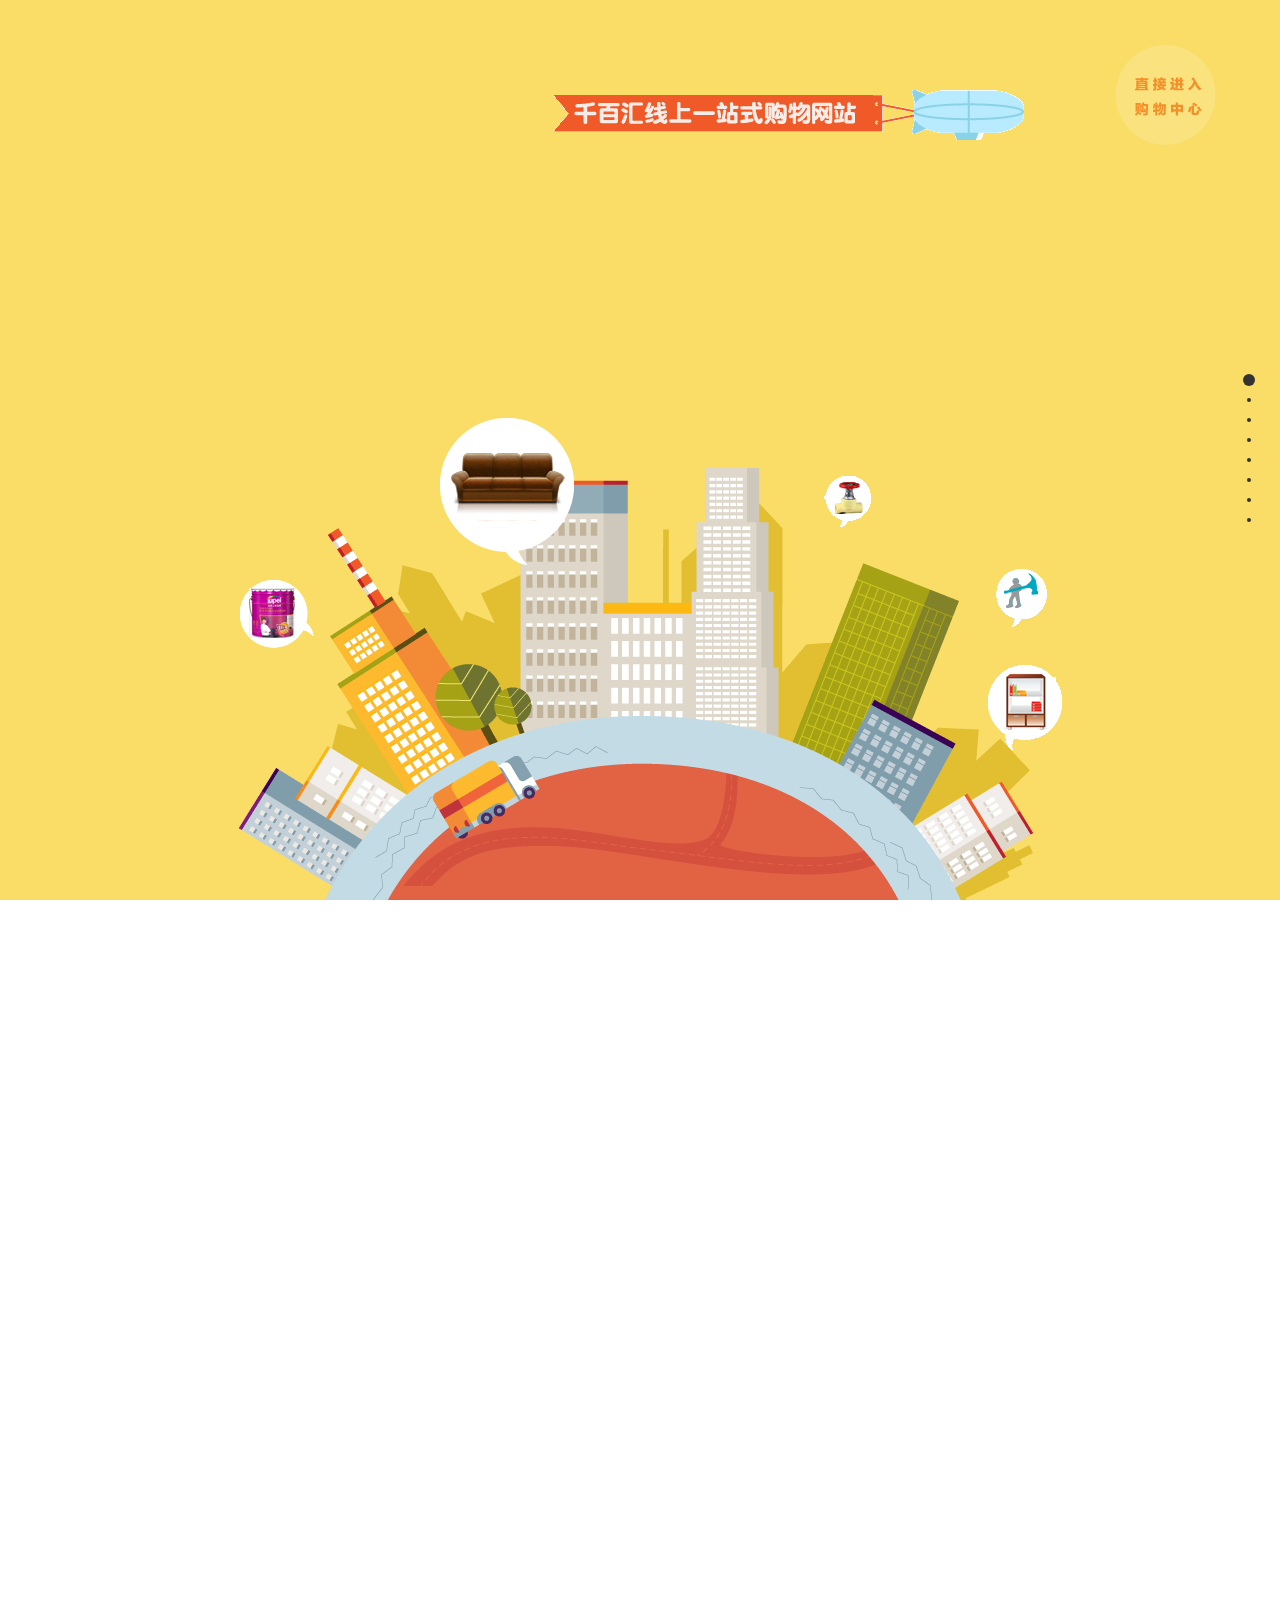
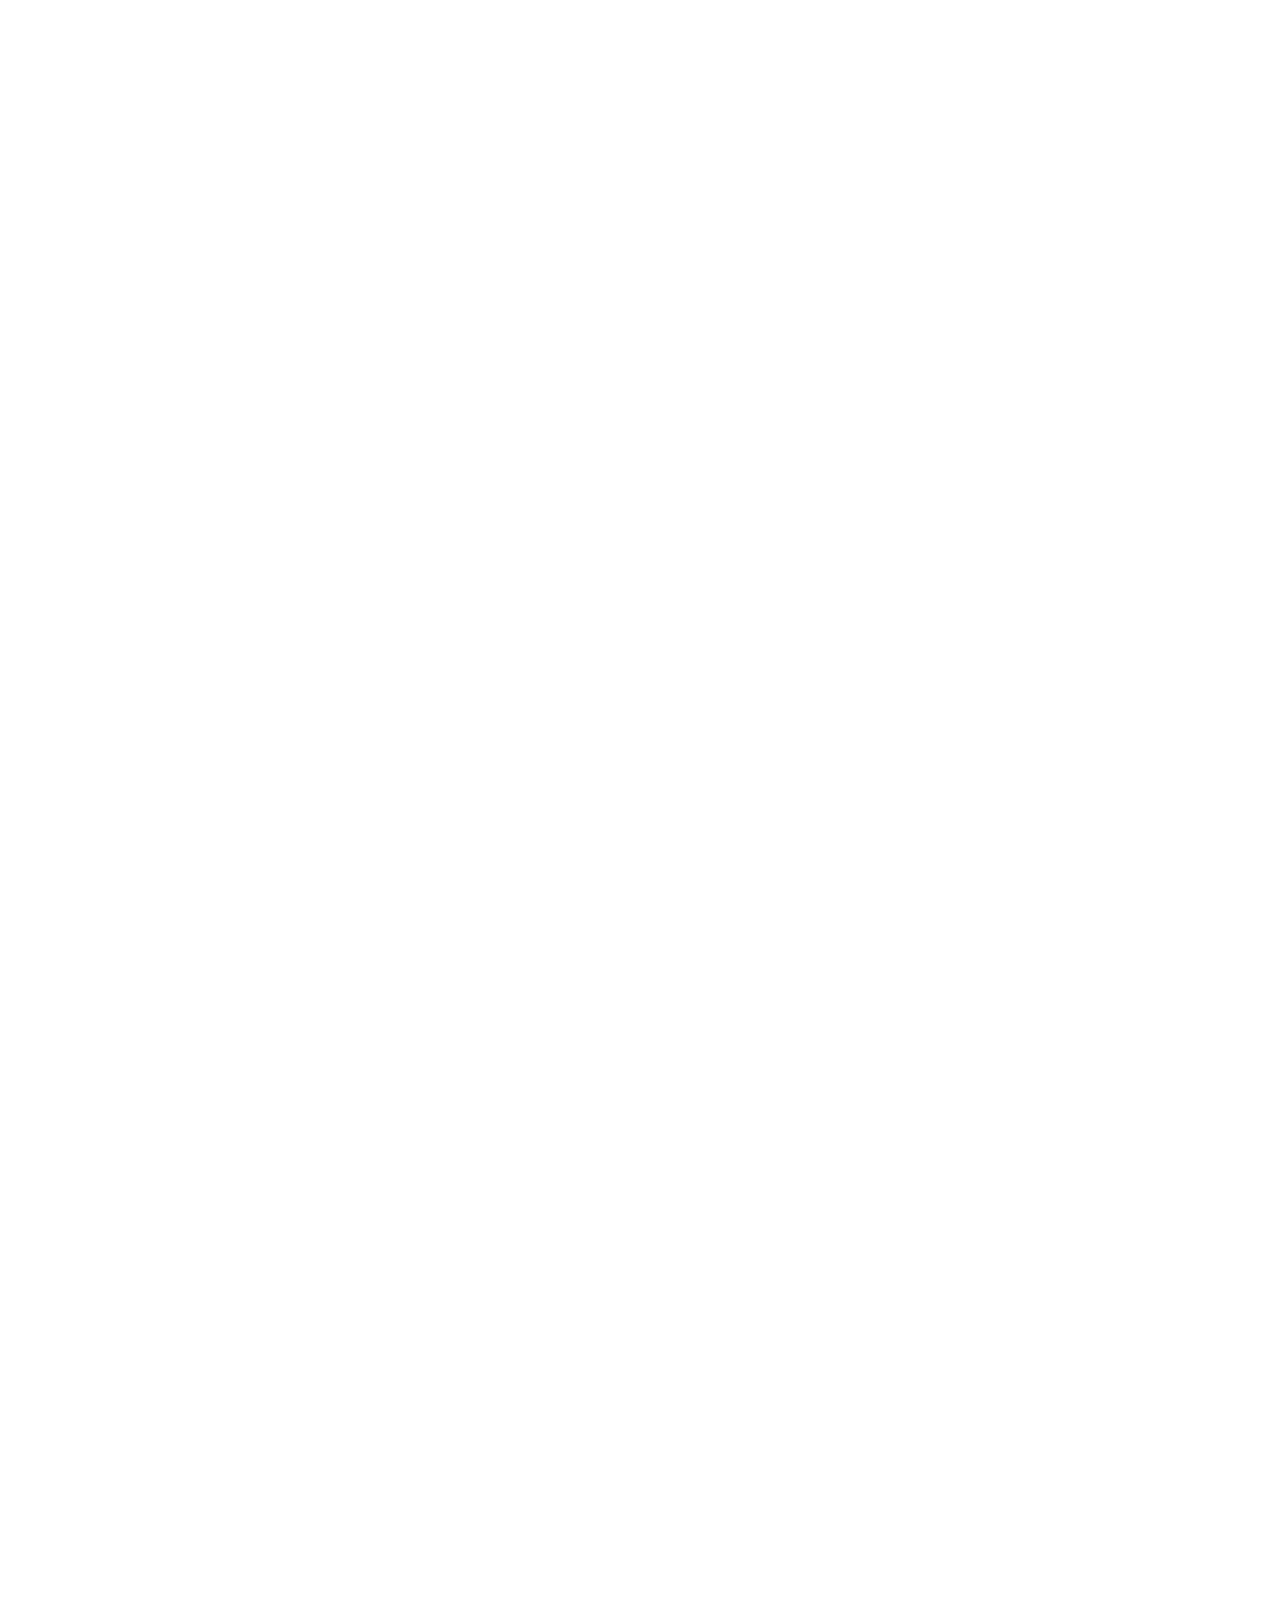
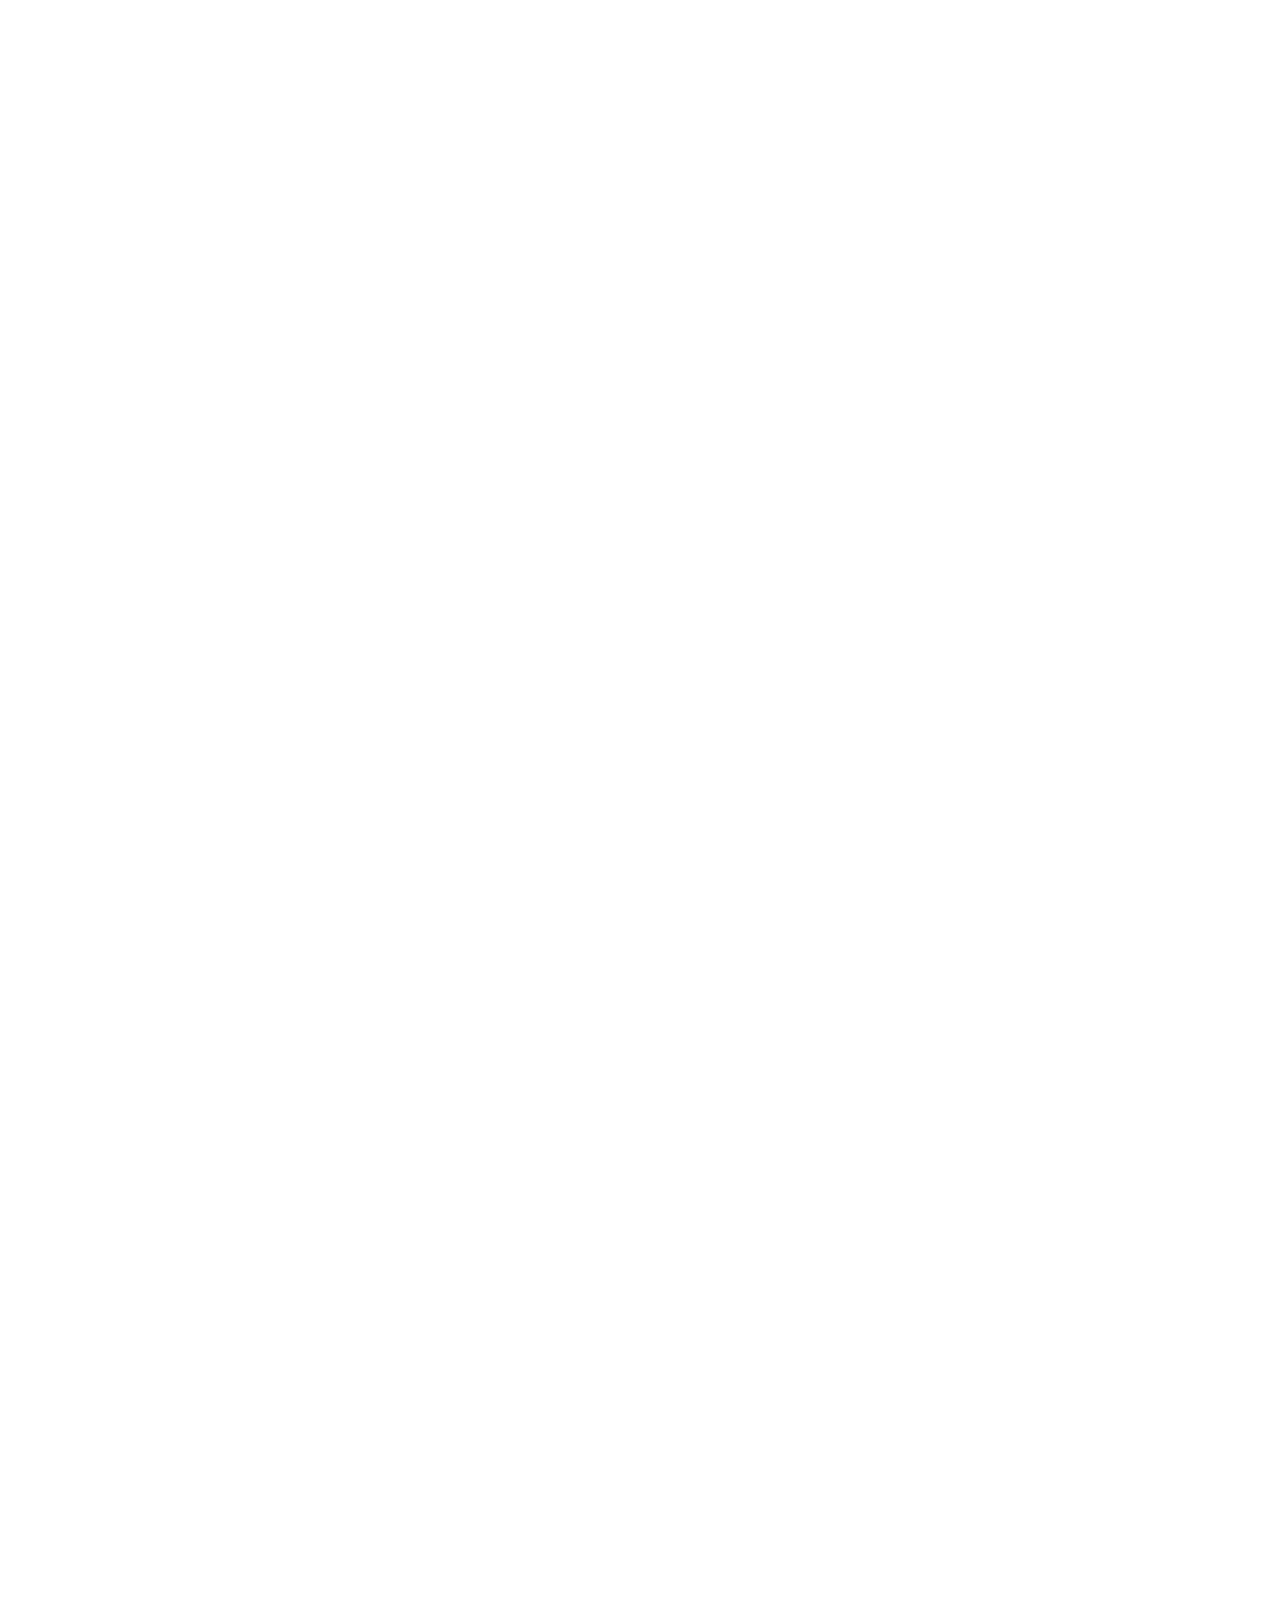
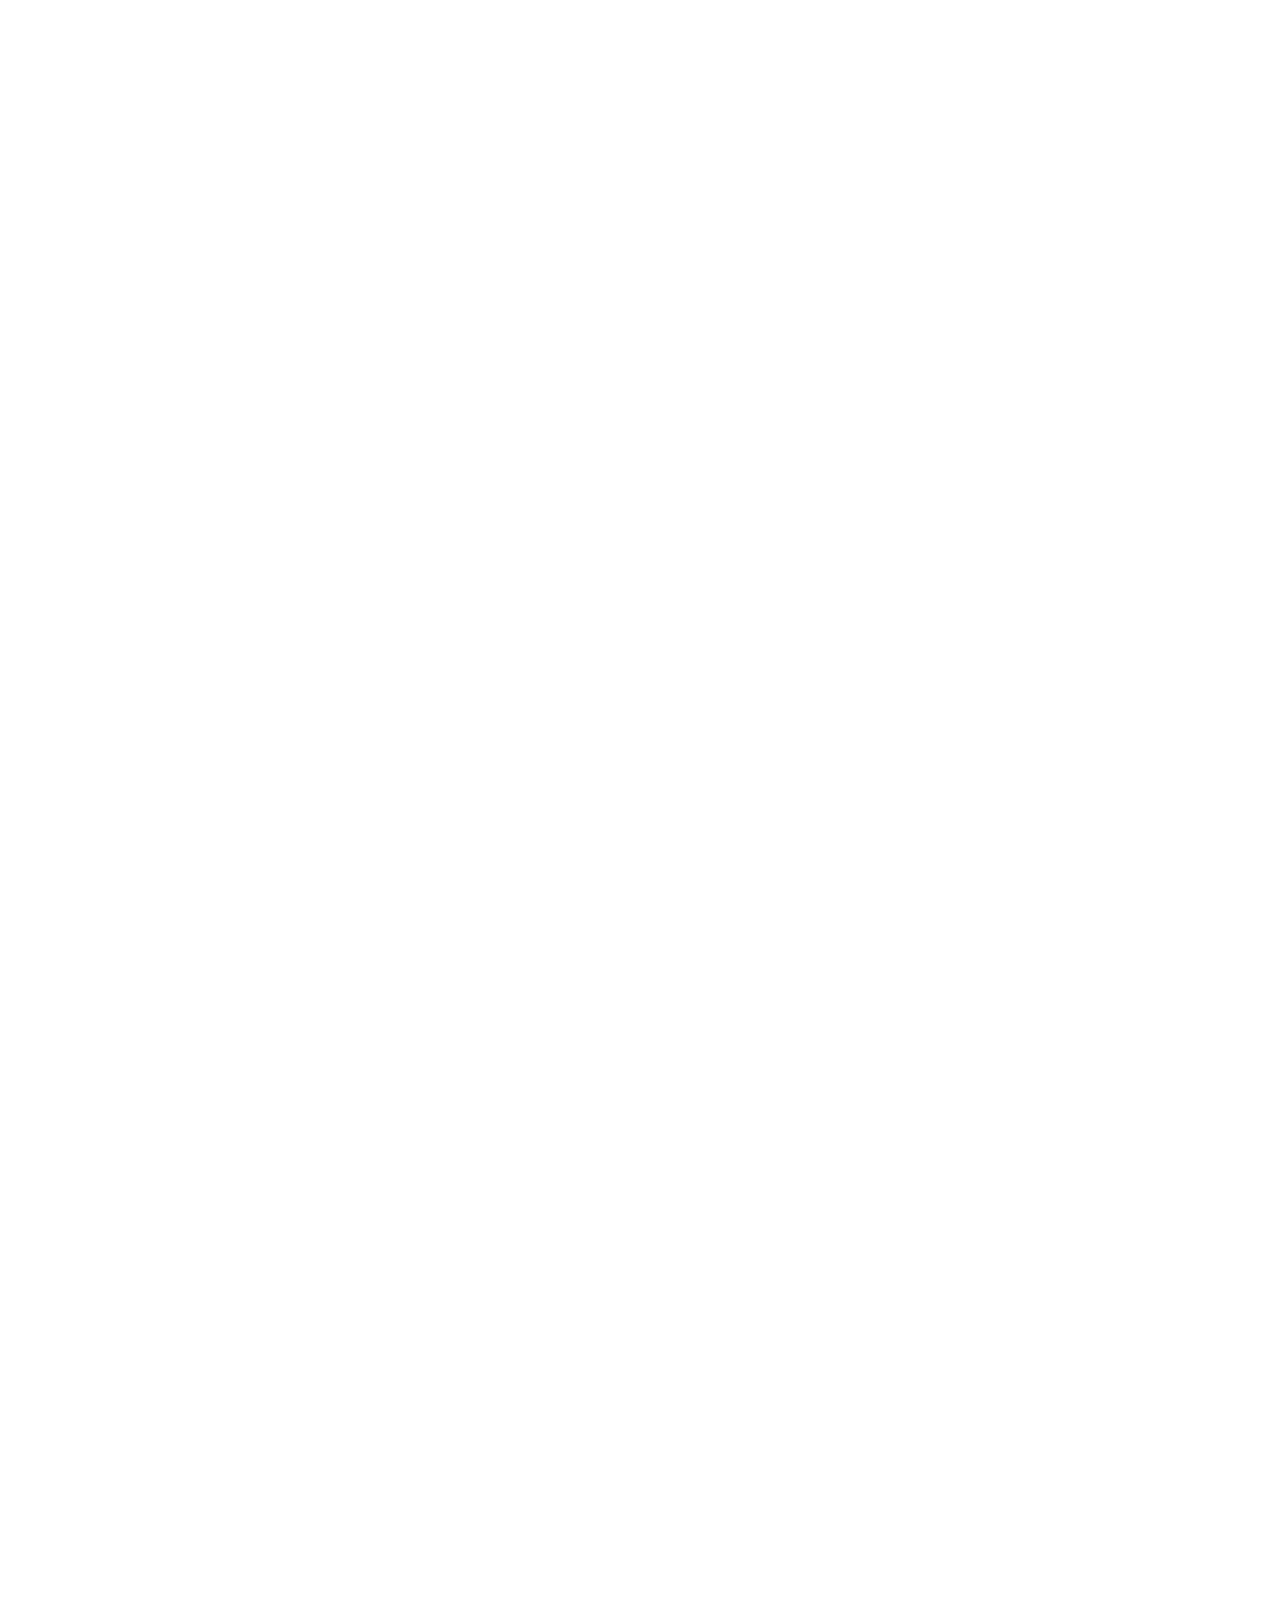
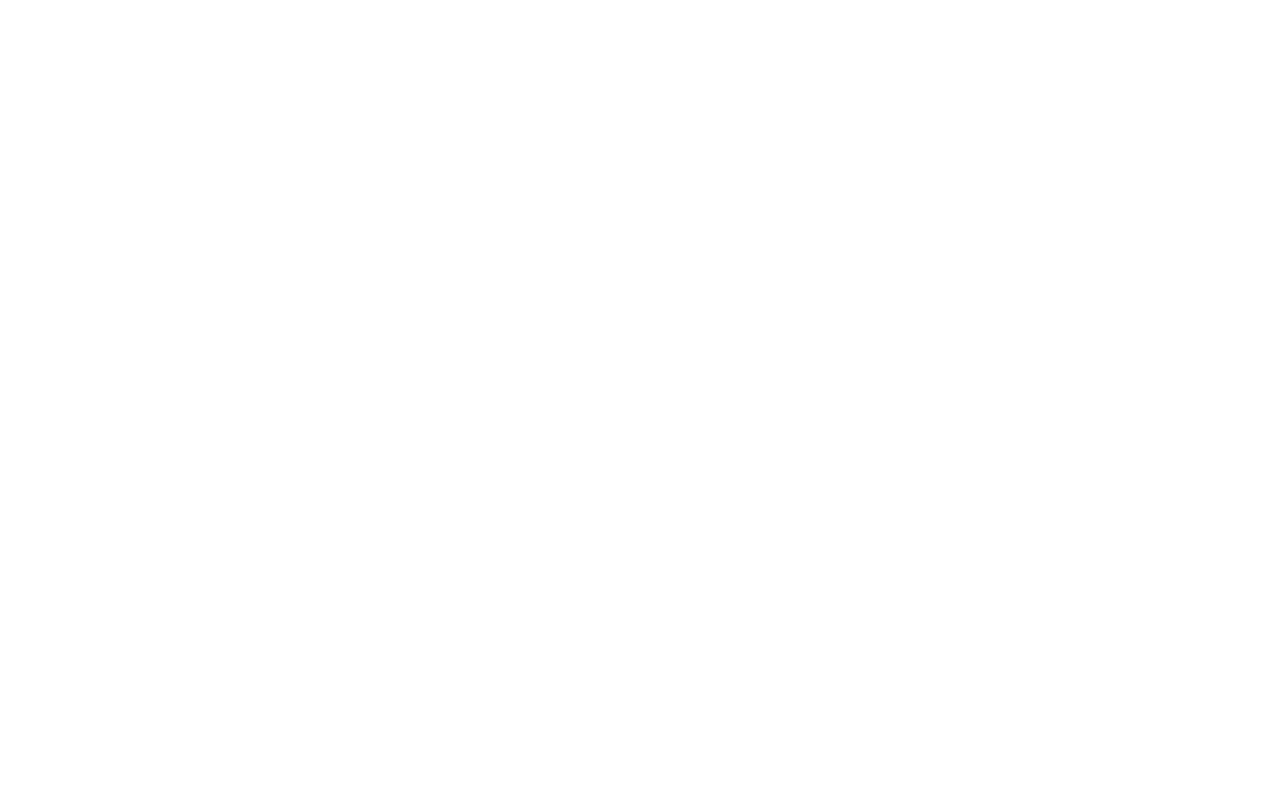
<file: index.html>
<!DOCTYPE html>
<html lang="en">
<head>
    <meta charset="UTF-8">
    <meta http-equiv="X-UA-Compatible" content="IE=edge">
    <meta name="viewport" content="width=device-width, initial-scale=1.0">
    <title>购物网站</title>
    <link rel="stylesheet" href="css/base.css">
    <link rel="stylesheet" href="css/jquery.fullPage.css">
    <link rel="stylesheet" href="css/mypage.css">
    <!-- 因为fullpage是jquery插件所以先引入jquery -->
    <script src="js/jquery.min.js"></script>
    <script src="js/jquery.easing.1.3.js"></script>
    <script src="js/jquery.fullPage.min.js"></script>
    <script src="js/myPage.js"></script>
</head>
<body>
    <a href="#" class="go">
        <img src="/images/t1ldiffkjfxxxzhxzd-101-101.png" alt="">
    </a>
    <div id="fullpage">
        <!-- 第一屏开始 -->
        <div class="section section1">
           <img src="/images/t1wsqsfgnaxxxmjxp6-470-50.png" class="fly" alt="">
           <img src="/images/t1xccqfflgxxxild.png" class="short01" alt="">
           <img src="/images/t1iakufbxxxxctz4tl-824-274.png" class="goods" alt="">
        </div>
        <!-- 第二屏开始 -->
        <div class="section section2">
            <div class="computer">
                <div class="search">
                    <div class="search-word"><img src="/images/search-words.png" alt=""></div>
                </div>
                <img src="/images/search-02-1.png" class="search-02-1" alt="">
                <img src="/images/goods-441-218.png" class="goods-02" alt="">
                <img src="/images/shirt-02-207-166.png" class="shirt-02" alt="">
                <div class="cover"></div>
            </div>
            <img src="/images/words-01-361-25.png" class="words-01" alt="">
            <img src="/images/words-02.png" class="words-02" alt="">
        </div>
        <!-- 第三屏开始 -->
        <div class="section section3">
            <div class="main">
                <div class="select">
                   <img src="/images/img-01.gif" class="img" alt="">
                   <img src="/images/img-01-a.gif" class="img img-01-a" alt="">
                   <img src="/images/btn-01.gif" class="btn" alt="">
                   <img src="/images/btn-01-a.gif" class="btn btn-01-a" alt="">
                </div>
                <img src="/images/shirt-02-207-166.png" class="shirt-03" alt="">
                <img src="/images/t1f.png" class="t1f" alt="">
            </div>
        </div>
        <div class="section section4">
            <img src="/images/cloud.png" class="cloud cloud-back1" alt="">
        </div>
        <div class="section section5">第五屏</div>
        <div class="section section6">第六屏</div>
        <div class="section section7">第七屏</div>
        <div class="section section8">第八屏</div>
    </div>
</body>
</html>
</file>
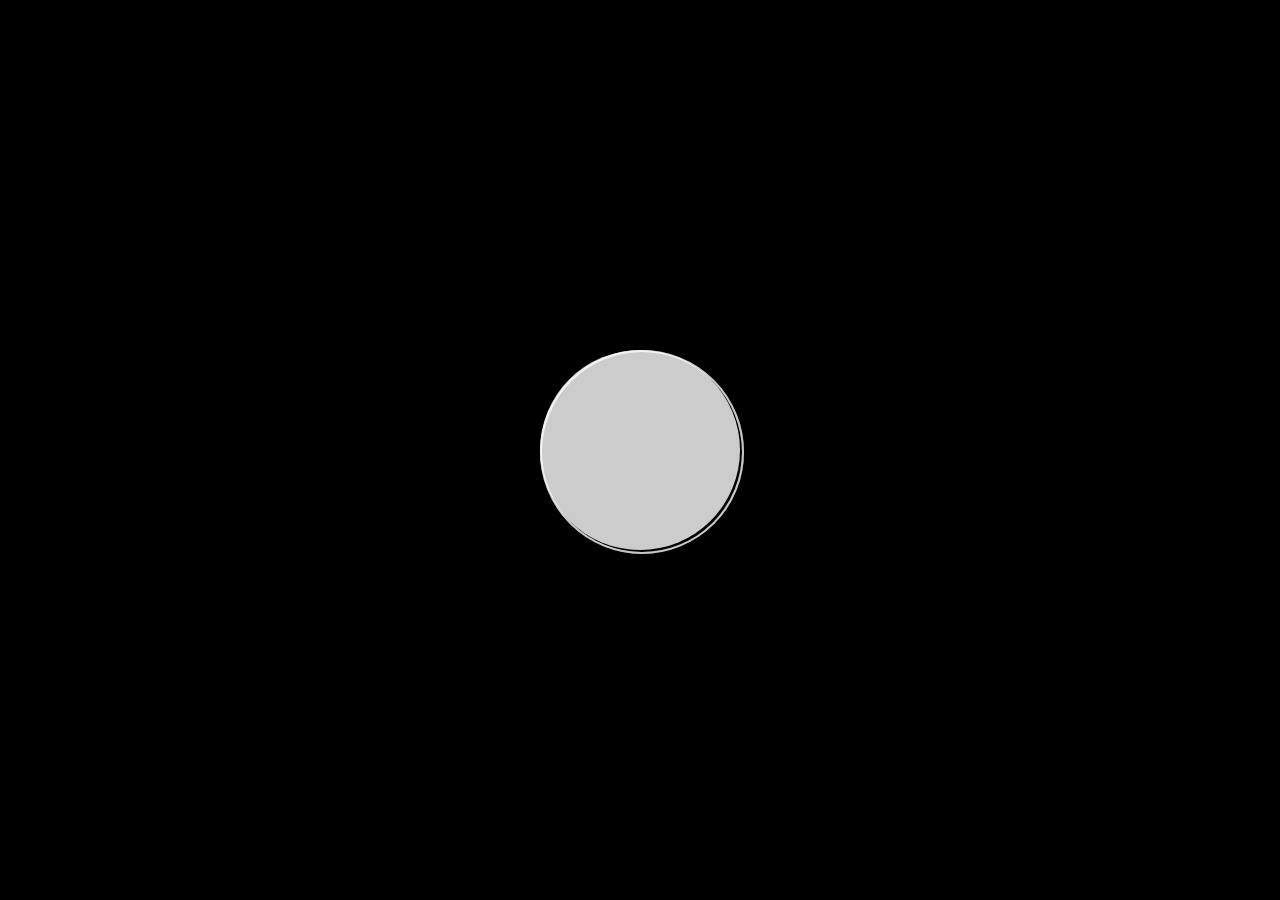
<file: bowen.html>
<!DOCTYPE html>
<html lang="en">
<head>
    <meta charset="UTF-8">
    <meta http-equiv="X-UA-Compatible" content="IE=edge">
    <meta name="viewport" content="width=device-width, initial-scale=1.0">
    <title>初学动画，挑战波纹效果</title>
</head>
<style>
    * {
        padding: 0;
        margin: 0;
    }
    body {
        background: black;
    }
    .bowen {
        width: 200px;
        height: 200px;
        position: absolute;
        left: 50%;
        top: 50%;
        margin-left: -100px;
        margin-top: -100px;
        border-radius: 50%;
    }
    .btn{
        width: 200px;
        height: 200px;
        background: rgba(255, 255, 255, .8);
        border-radius: 50%;
    }
    .cycle{
        position: absolute;
        width: 200px;
        height: 200px;
        background: transparent;        
        border: 2px solid rgba(255, 255, 255, .8);
        border-radius: 50%;
        z-index: 100;
        opacity: .5;
    }
    .cycle01 {
        animation: fly 2.1s linear infinite;
        animation-delay: .3;
    }
    .cycle02 {
        animation: fly 2.1s linear infinite;
        animation-delay: .6s;
    }
    .cycle03 {
        animation: fly 2.1s linear infinite;
        animation-delay: .9s;
    }
    @keyframes fly {
        from {
           transform: scale(1);
           opacity: .5;
        }
        to {
           transform: scale(2);
           opacity: .9;
        }
    }
</style>
<body>
    <div class="bowen">
        <div class="cycle cycle01"></div>
        <div class="cycle cycle02"></div>
        <div class="cycle cycle03"></div>
        <div class="btn"></div>
    </div>
</body>
</html>
</file>
<file: css/base.css>
/*
* @Author: apple
* @Date:   
* @Last Modified by:   apple
* @Last Modified time: 2017-09-25 17:23:18
*/
article,aside,details,figcaption,figure,footer,header,hgroup,main,nav,section,summary{display:block}audio,canvas,video{display:inline-block;*display:inline;*zoom:1}audio:not([controls]){display:none;height:0}[hidden]{display:none}html{font-size:100%;-ms-text-size-adjust:100%;-webkit-text-size-adjust:100%}html,button,input,select,textarea{font-family:sans-serif}body{margin:0}a:focus{outline:thin dotted}a:active,a:hover{outline:0}h1{font-size:2em;margin:.67em 0}h2{font-size:1.5em;margin:.83em 0}h3{font-size:1.17em;margin:1em 0}h4{font-size:1em;margin:1.33em 0}h5{font-size:.83em;margin:1.67em 0}h6{font-size:.67em;margin:2.33em 0}abbr[title]{border-bottom:1px dotted}b,strong{font-weight:700}blockquote{margin:1em 40px}dfn{font-style:italic}hr{-moz-box-sizing:content-box;box-sizing:content-box;height:0}mark{background:#ff0;color:#000}p,pre{margin:1em 0}code,kbd,pre,samp{font-family:monospace,serif;_font-family:'courier new',monospace;font-size:1em}pre{white-space:pre;white-space:pre-wrap;word-wrap:break-word}q{quotes:none}q:before,q:after{content:'';content:none}small{font-size:80%}sub,sup{font-size:75%;line-height:0;position:relative;vertical-align:baseline}sup{top:-.5em}sub{bottom:-.25em}dl,menu,ol,ul{margin:1em 0}dd{margin:0 0 0 40px}menu,ol,ul{padding:0 0 0 40px}nav ul,nav ol{list-style:none;list-style-image:none}img{border:0;-ms-interpolation-mode:bicubic}svg:not(:root){overflow:hidden}figure{margin:0}form{margin:0}fieldset{border:1px solid silver;margin:0 2px;padding:.35em .625em .75em}legend{border:0;padding:0;white-space:normal;*margin-left:-7px}button,input,select,textarea{font-size:100%;margin:0;vertical-align:baseline;*vertical-align:middle}button,input{line-height:normal}button,select{text-transform:none}button,html input[type=button],input[type=reset],input[type=submit]{-webkit-appearance:button;cursor:pointer;*overflow:visible}button[disabled],html input[disabled]{cursor:default}input[type=checkbox],input[type=radio]{box-sizing:border-box;padding:0;*height:13px;*width:13px}input[type=search]{-webkit-appearance:textfield;-moz-box-sizing:content-box;-webkit-box-sizing:content-box;box-sizing:content-box}input[type=search]::-webkit-search-cancel-button,input[type=search]::-webkit-search-decoration{-webkit-appearance:none}button::-moz-focus-inner,input::-moz-focus-inner{border:0;padding:0}textarea{overflow:auto;vertical-align:top}table{border-collapse:collapse;border-spacing:0}html{overflow:hidden}a{text-decoration:none}img{display:block}ul,li{list-style:none;margin:0;padding:0}
</file>
<file: css/mypage.css>
/*
  date:2021/07/11
  author:chenjunjie
*/
/* 固定导航开始 */
.go {
    position: fixed;
    top: 5%;
    right: 5%;
    z-index: 999;
}

/* 固定导航结束 */


/* 第一屏开始*/
.section1 {
    /* 写background的时候，先写颜色再写属性比较规范 */
    position: relative;
    background: #fadd67 url(/images/t1fpyqfltdxxaiulhh-990-600.png) no-repeat center bottom;
}

.fly {
    position: absolute;
    right: 20%;
    top: 10%;
}

.short01 {
    position: absolute;
    left: 50%;
    margin-left: -200px;
    bottom: 335px;
}

.goods {
    position: absolute;
    left: 50%;
    margin-left: -400px;
    bottom: 150px;
}
/* 第一屏结束 */


/* 第二屏开始 */
.section2 {
    /* 写background的时候，先写颜色再写属性比较规范 */
    background: #84a2d4 url(/images/t1zdgpfi8exxca6rfn-2000-600.png) no-repeat center bottom;
    z-index: 2;
}

.computer {
    width: 990px;
    height: 500px;
    position: absolute;
    bottom: 0;
    left: 50%;
    transform: translateX(-50%);
}

.search {
    width: 222px;
    height: 45px;
    background: url(/images/search.png) no-repeat;
    position: absolute;
    right: -30px;
    bottom: 300px;
    display: none;
}

.search-word {
    position: absolute;
    right: 32px;
    top: 5px;
    opacity: 0; /* 做淡入淡出效果 */
}

.search-02-1 {
    position: absolute;
    right: 375px;
    bottom: 300px;
    display: none;
}

.goods-02 {
    position: absolute;
    height: 100px;
    bottom: 217px;
    right: 270px;
    display: none;
}

.words-01,.words-02{
    position: absolute;
    left: 50%;
    transform: translateX(-50%);
    bottom: 550px;
}

.words-02 {
    opacity: 0;
}

.shirt-02 {
    position: absolute;
    bottom: 345px;
    left: 395px;
    width: 100px;
    display: none;
}

.cover {
    position: absolute;
    bottom: 334px;
    right: 502px;
    width: 105px;
    height: 90px;
    z-index: 5;
    background: #fff;
    display: none;
}
/* 第二屏结束 */


/* 第三屏开始 */
.section3 {
    background: #ef674d;
}
.main {
    position: absolute;
    width: 700px;
    height: 500px;
    background: url(/images/main.png) no-repeat center center;
    left: 50%;
    transform: translateX(-50%);
    bottom: 50px;
}
.select {
    width: 300px;
    height: 250px;
    position: absolute;
    bottom: 0;
    right: 8px;
}
.img {
    position: absolute;
    bottom: 100px;
}
.img-01-a {
    opacity: 0;
}
.btn {
    position: absolute;
    bottom: 10px;
}
.btn-01-a {
    opacity: 0;
}
.shirt-03 {
    position: absolute;
    left: 115px;
    bottom: 200px;
    display: none;
}
.t1f {
    position: absolute;
    left: 115px;
    bottom: 200px;
    display: none;
}
/* 第三屏结束 */

/* 第四屏开始 */
.section4 {
    background: #fed url(/images/t1iresfnxaxxca6rfn-2000-600.png) no-repeat center bottom;
}
.cloud {
    position: absolute;
    left: 50%;
    bottom: 550px;
}
/* 第四屏结束 */

/* 第五屏开始 */
.section5 {
    background: #fed url(/images/t1yisqfa4exxa3gmkg-2000-1500.png);
}
/* 第五屏结束 */

/* 第六屏开始 */
.section6 {
    background: #fed url(/images/t1dvj.fn0gxxb0_fua-2500-600.png) no-repeat 25% 100%;
}
/* 第六屏结束 */

/* 第七屏开始 */
.section7 {
    background: #fed url(/images/t1wf1tfctaxxa3gmkg-2000-1500.png) no-repeat 50% 100%;
}
/* 第七屏结束 */

/* 第八屏开始 */
.section8 {
    background: #fed url(/images/ksgw.png);
}
/* 第八屏结束 */


/* 动画组 */
.fly {
    animation: fly 3s linear infinite;
}
.short01 {
    animation: short01 3s linear infinite;
}
@keyframes fly {
    50% {
        top: 25%;
    }

    100% {
        top: 10%;
    }
}

@keyframes short01 {
    50% {
        bottom: 395px;
    }

    100% {
        bottom: 335px;
    }
}

/* 云彩第一组 */
.cloud-back1 {
    animation: cloud 60s linear infinite;
}

@keyframes cloud {
    50% {
        left: -10%;
    }
    100$ {
        left: 50%
    }
}
</file>
